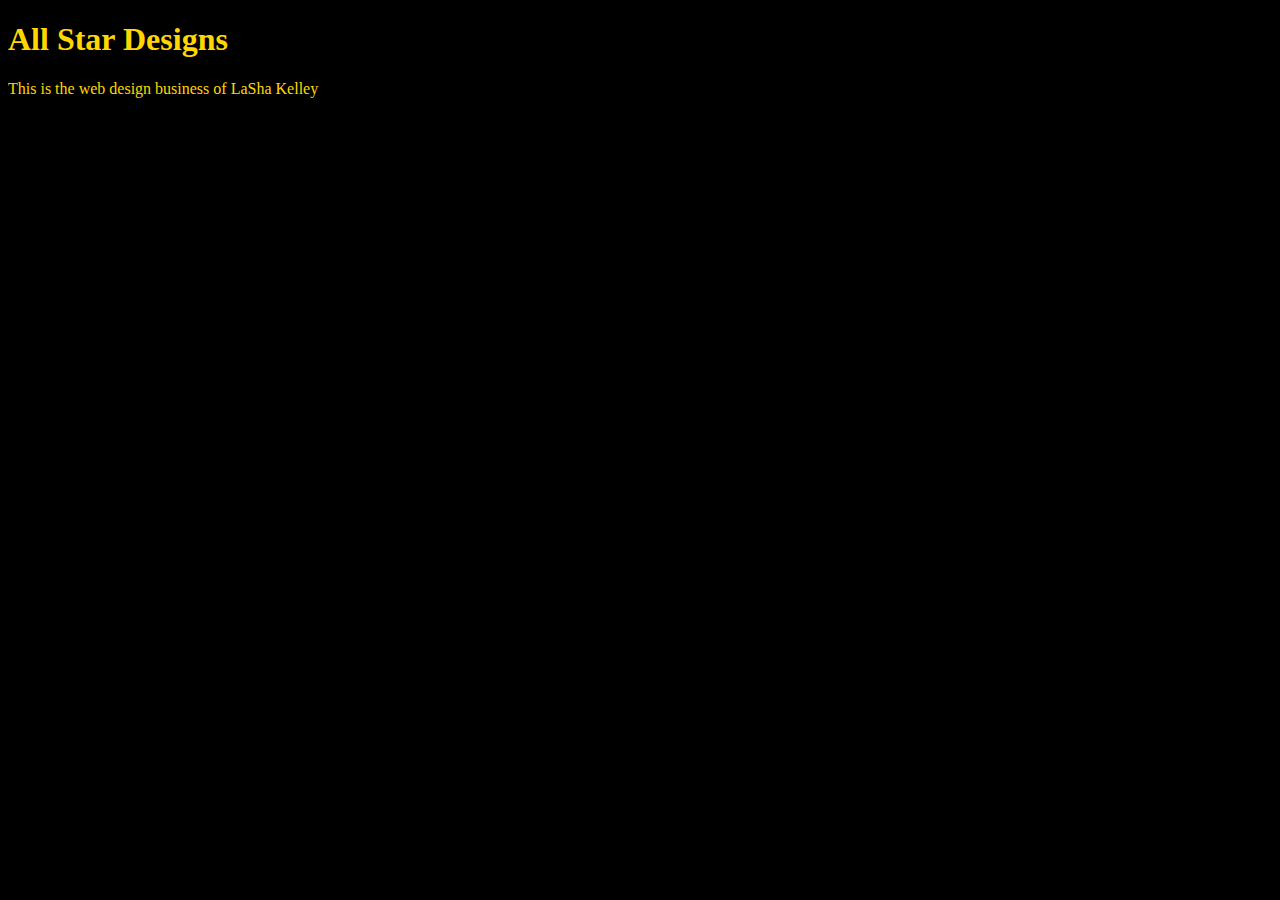
<file: unit_1/index.html>
<!DOCTYPE html>
<html>
<head>
	<link rel="stylesheet" type="text/css" href="css/style.css">
	<title>All Star Designs</title>
</head>
<body>
	<h1>All Star Designs</h1>
	<p>This is the web design business of LaSha Kelley</p>

</body>
</html>
</file>
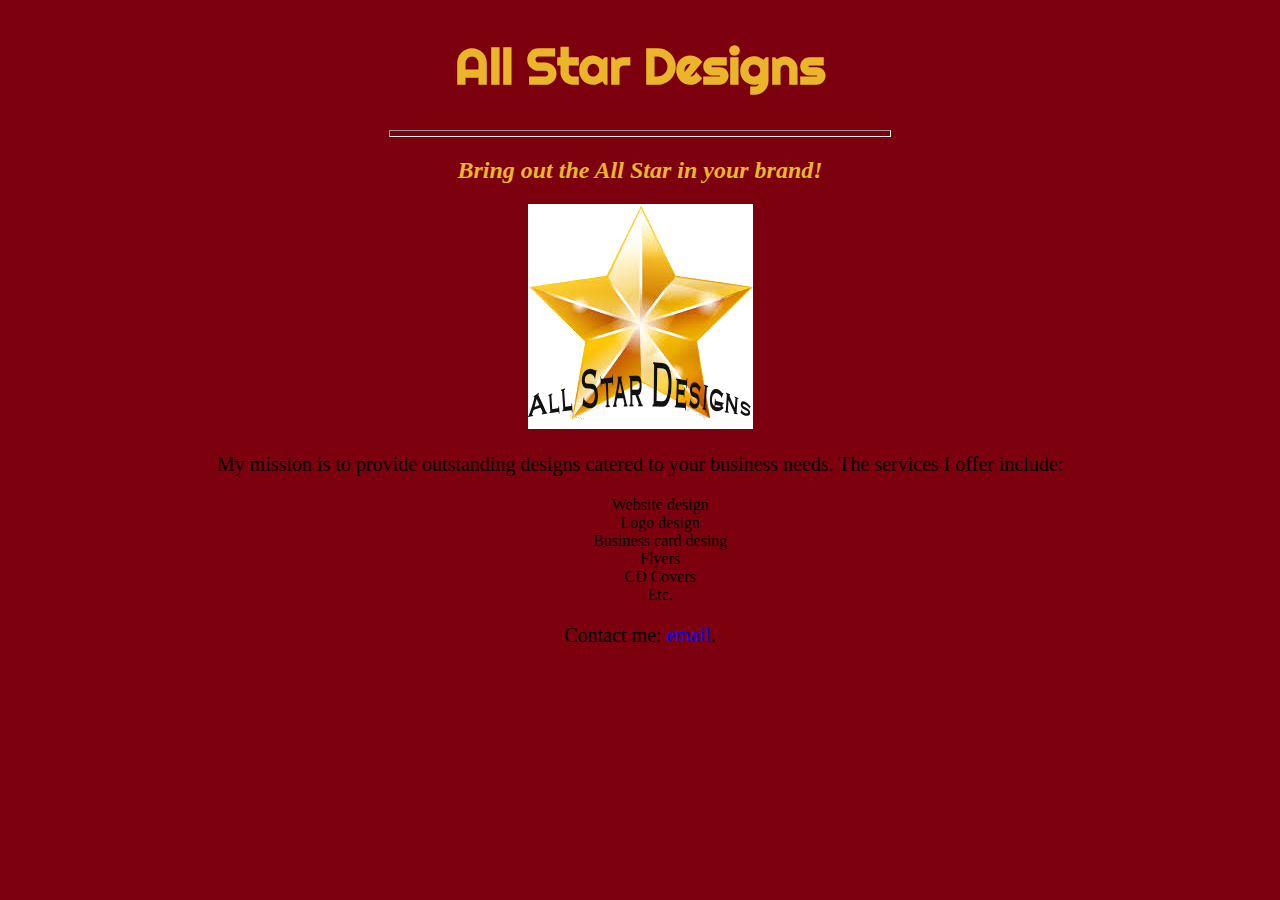
<file: unit_3/index.html>
<!DOCTYPE html>
<html>
<head>
	<title>All Star Designs</title>
    <link rel="stylesheet" type="text/css" href="css/style.css">
</head>
<body>
	<h1>All Star Designs</h1>
	<hr>
	<h2><em>Bring out the All Star in your brand!</em></h2>
	<img src="images/allstar.png" alt="all star designs" title="All Star">
    <p>My mission is to provide outstanding designs catered to your business needs. The services I offer include:</p>
   
    <ul>
    <li>Website design</li>
    <li>Logo design</li>    
    <li>Business card desing</li>
    <li>Flyers</li>
    <li>CD Covers</li>
    <li>Etc.</li>    
    </ul>

<p>Contact me: <a href="mailto:lasha.zmk@gmail.com? subject=hello,
  awesome!">email</a>.</p>

</body>
</html>
</file>
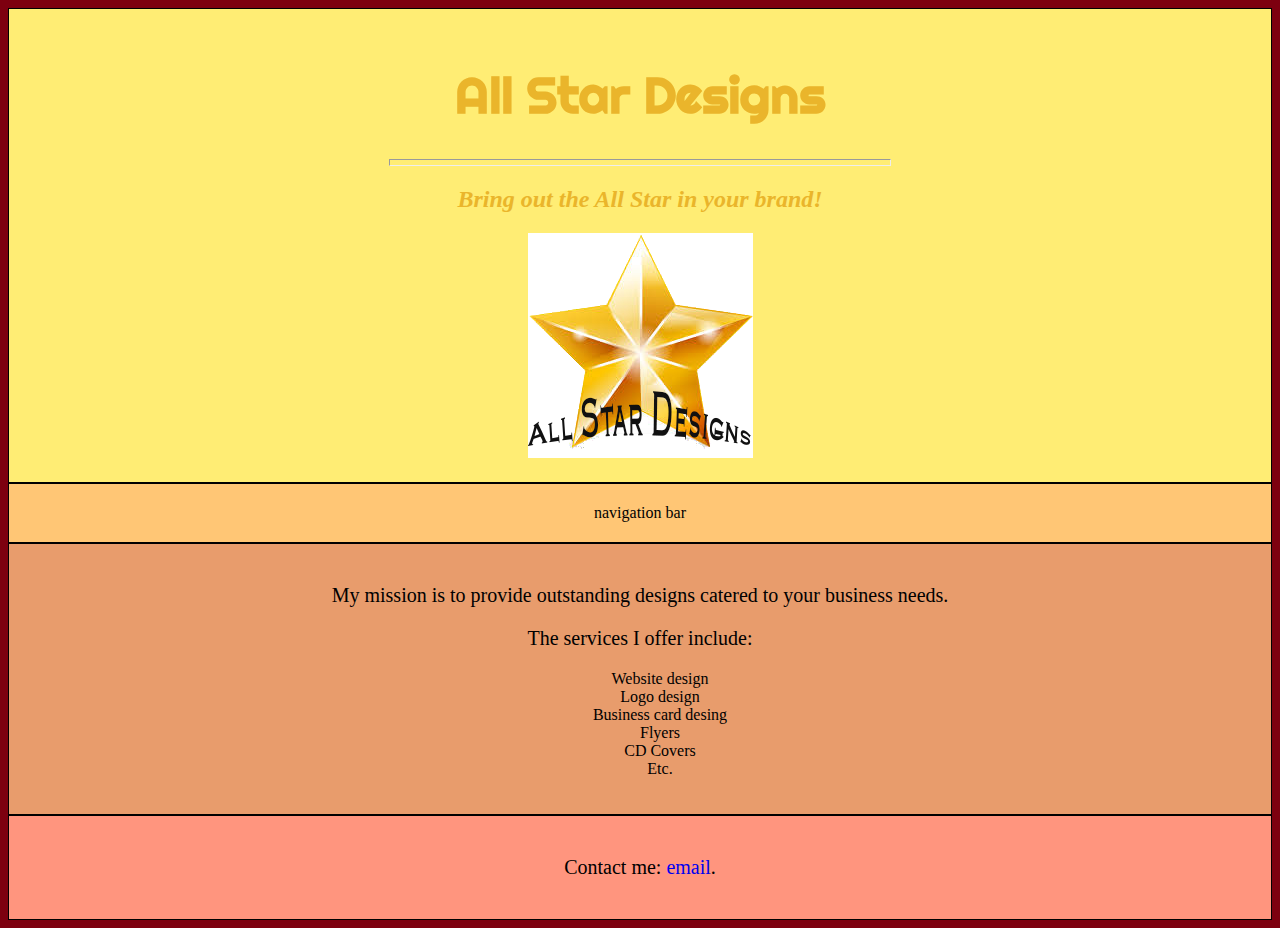
<file: unit_5/index.html>
<!DOCTYPE html>
<html>
<head>
	<title>All Star Designs</title>
    <link rel="stylesheet" type="text/css" href="css/style.css">
</head>
<body>
  <div class="wrapper">

	<header>
       <h1>All Star Designs</h1>
	   <hr>
	   <h2><em>Bring out the All Star in your brand!</em></h2>  
	   <img src="images/allstar.png" alt="all star designs" title="All Star">
    </header>
    
    <nav>
    navigation bar
    </nav>
  
  <article>
    <div id="mission">
        <p>My mission is to provide outstanding designs catered to your business needs.</p>
     </div>
     
    <div id="services">   
        <p>The services I offer include:</p>
   
        <ul>
        <li>Website design</li>
        <li>Logo design</li>    
        <li>Business card desing</li>
        <li>Flyers</li>
        <li>CD Covers</li>
        <li>Etc.</li>    
        </ul>
    </div>
  </article>
    <footer>
        <p>Contact me: <a href="mailto:lasha.zmk@gmail.com? subject=hello,
  awesome!">email</a>.</p>
    </footer>
  </div>
</body>
</html>
</file>
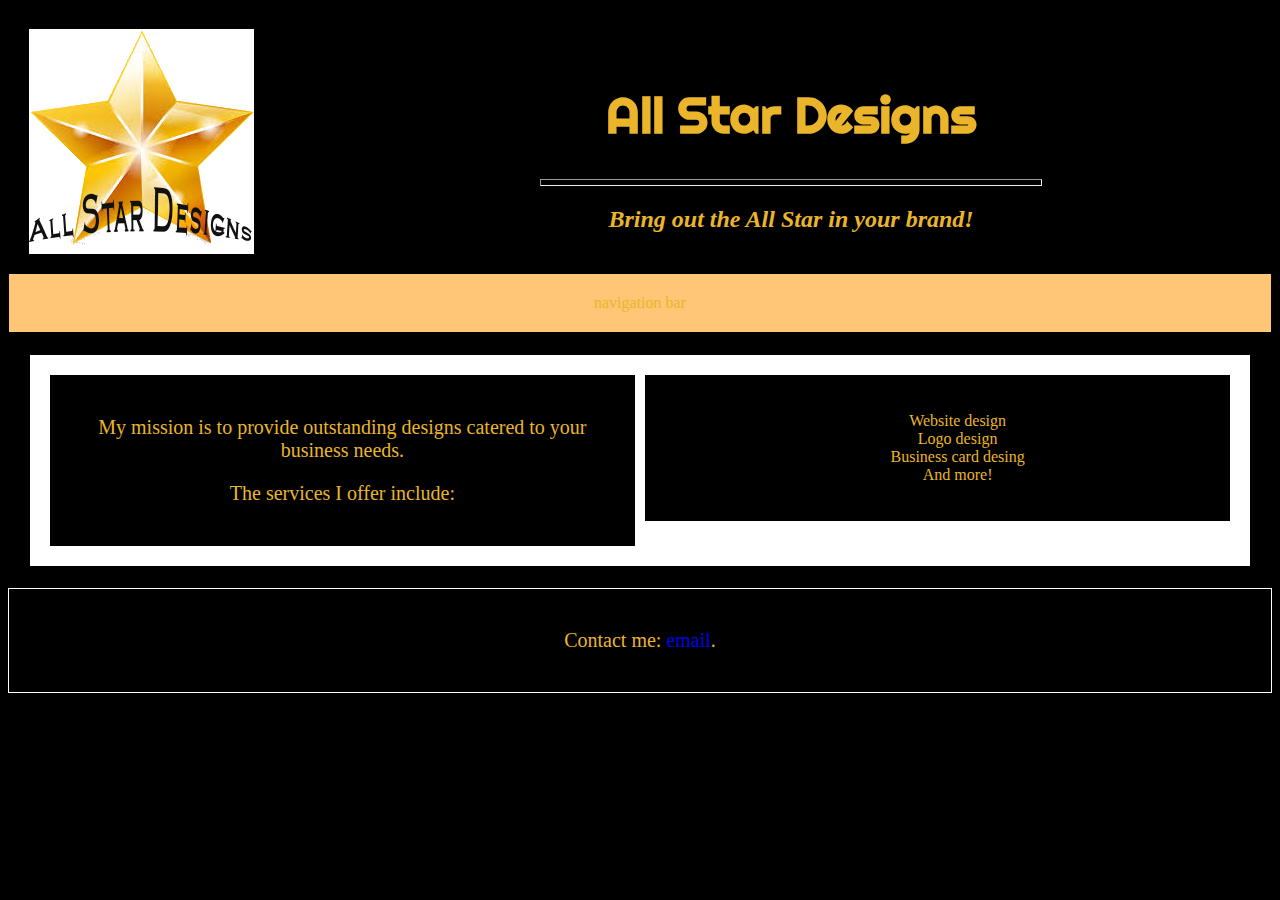
<file: unit_6/index.html>
<!DOCTYPE html>
<html>

<head>
	<title>All Star Designs</title>
    <link rel="stylesheet" type="text/css" href="css/style.css">
</head>

<body>
  <div class="wrapper">
	<header>
       <img src="images/allstar.png" alt="all star designs" title="All Star">
    <section id="slogan"> 
     <h1>All Star Designs</h1>
	   <hr>
	   <h2><em>Bring out the All Star in your brand!</em></h2>
    </section>   
    </header>
    
    <nav>
    navigation bar
    </nav>
  
  <article>
  <section id="two_column" class="clearfix">
    <div id="left">
        <p>My mission is to provide outstanding designs catered to your business needs.</p>
        <p>The services I offer include:</p>

     </div>
     
    <div id="right">   
   
        <ul>
        <li>Website design</li>
        <li>Logo design</li>    
        <li>Business card desing</li>
        <li>And more!</li>    
        </ul>
    </div>
    </section>
  </article>
  
    <footer>
        <p>Contact me: <a href="mailto:lasha.zmk@gmail.com? subject=hello,
  awesome!">email</a>.</p>
    </footer>
  </div>
</body>
</html>
</file>
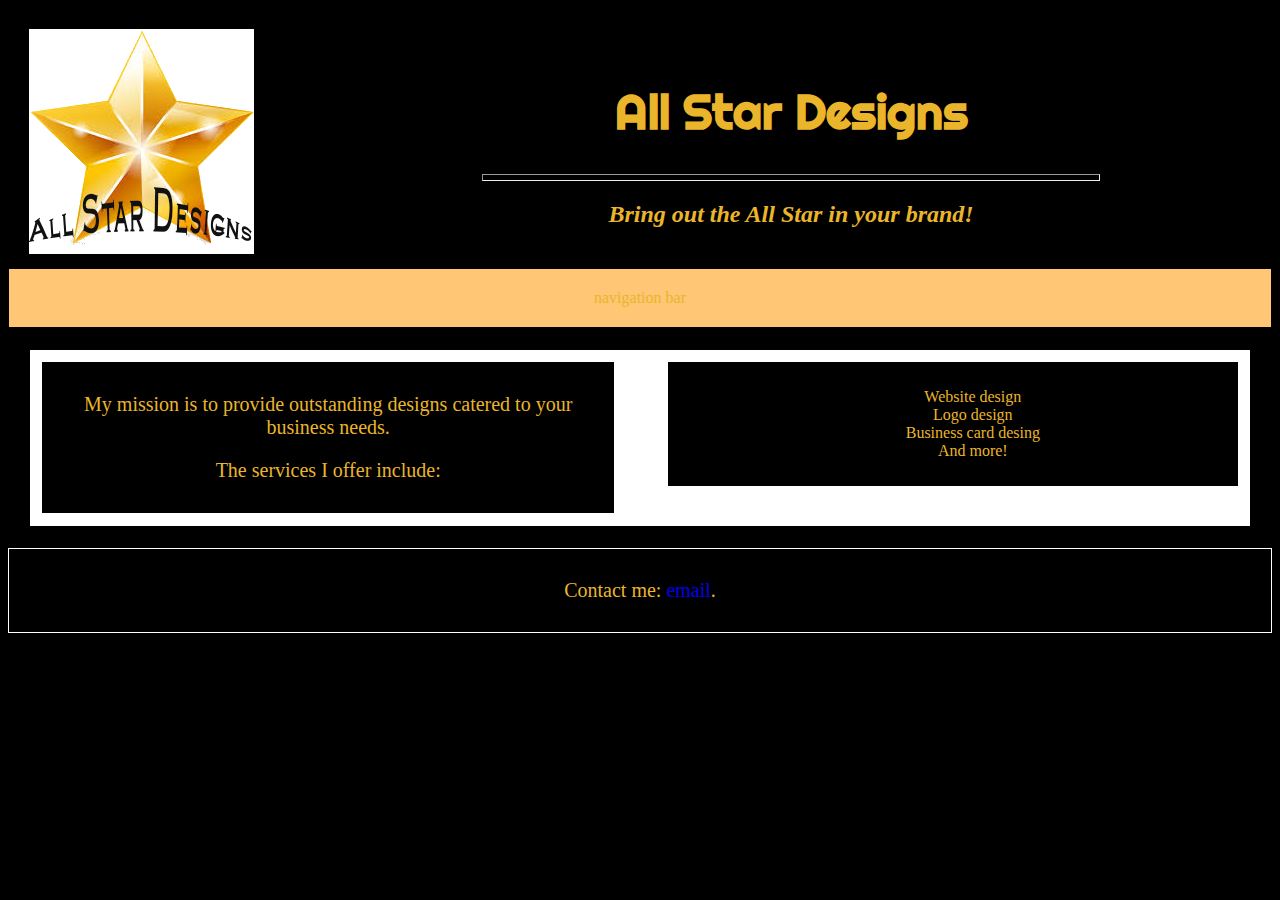
<file: unit_8/index.html>
<!DOCTYPE html>
<html>

<head>
	<title>All Star Designs</title>
    <link rel="stylesheet" type="text/css" href="css/style.css">
    <meta name="viewpoint" content="width=device-width, initial-scale=1">
</head>

<body>
  <div class="wrapper">
	<header>
       <img src="images/allstar.png" alt="all star designs" title="All Star">
    <section id="slogan"> 
     <h1>All Star Designs</h1>
	   <hr>
	   <h2><em>Bring out the All Star in your brand!</em></h2>
    </section>   
    </header>
    
    <nav>
    navigation bar
    </nav>
  
  <article>
  <section id="two_column" class="clearfix">
    <div id="left">
        <p>My mission is to provide outstanding designs catered to your business needs.</p>
        <p>The services I offer include:</p>

     </div>
     
    <div id="right">   
   
        <ul>
        <li>Website design</li>
        <li>Logo design</li>    
        <li>Business card desing</li>
        <li>And more!</li>    
        </ul>
    </div>
    </section>
  </article>
  
    <footer>
        <p>Contact me: <a href="mailto:lasha.zmk@gmail.com? subject=hello,
  awesome!">email</a>.</p>
    </footer>
  </div>
</body>
</html>
</file>
<file: unit_1/css/style.css>
body {
	background-color: black;
}

h1, p {
	color: gold;
}
</file>
<file: unit_3/css/style.css>
@import url('https://fonts.googleapis.com/css?family=Righteous');
@import url('https://fonts.googleapis.com/css?family=Satisfy');

body {
  text-align: center;
  background-color: #7D000F;
  background-size: cover;
  color: #000000;
  font-family: copperplate;
}
h1 {
  font-family: righteous, cursive;	
  font-size: 50px;
  font-weight: 700;
  text-transform: capitalize;	
}
h1, h2 {
  color: #eab52b;
}
h2 {
  font-family: satify, cursive;
}

hr {
  width: 500px;
  height: 5px
}
p {
  font-size: 20px;
}
ul {
  text-align: center;
  list-style-type: none;
}
a {
  text-decoration: none;
}
</file>
<file: unit_5/css/style.css>
@import url('https://fonts.googleapis.com/css?family=Righteous');
@import url('https://fonts.googleapis.com/css?family=Satisfy');

body {
  text-align: center;
  background-color: #7D000F;
  background-size: cover;
  color: #000000;
  font-family: copperplate;
}
h1 {
  font-family: righteous, cursive;	
  font-size: 50px;
  font-weight: 700;
  text-transform: capitalize;	
}
h1, h2 {
  color: #eab52b;
}
h2 {
  font-family: satify, cursive;
}

hr {
  width: 500px;
  height: 5px
}
p {
  font-size: 20px;
}
ul {
  text-align: center;
  list-style-type: none;
}
a {
  text-decoration: none;
}

header {
  background-color: #FFED74;
  border: 1px black solid;
  padding: 20px;
}

nav {
  background-color: #FFC675;
  border: 1px black solid;
  padding: 20px;
}

article {
  background-color: #E89C6C;
  border: 1px black solid;
  padding: 20px;
}

footer {
  background-color: #FF957E;
  border: 1px black solid;
  padding: 20px;
}

div id="services" {
  background-color: #FFE2B8
  border: 1px black solid;
  padding: 20px; 
}
</file>
<file: unit_6/css/style.css>
@import url('https://fonts.googleapis.com/css?family=Righteous');
@import url('https://fonts.googleapis.com/css?family=Satisfy');

body {
  text-align: center;
  background-color: #000000;
  background-size: cover;
  color: #eab52b;
  font-family: copperplate;
}
h1 {
  font-family: righteous, cursive;	
  font-size: 50px;
  font-weight: 700;
  text-transform: capitalize;	
}
h1, h2 {
  color: #eab52b;
}
h2 {
  font-family: satify, cursive;
}

hr {
  width: 500px;
  height: 5px
}
p {
  font-size: 20px;
}
ul {
  text-align: center;
  list-style-type: none;
}
a {
  text-decoration: none;
}

header {
  border: 1px black solid;
  padding: 20px;
}

nav {
  background-color: #FFC675;
  border: 1px black solid;
  padding: 20px;
  clear: both;
}

article {
  background-color: #000000;
  border: 1px black solid;
  padding: 20px;
}

footer {
  background-color: #000000;
  border: 1px white solid;
  padding: 20px;
}

div id="services" {
  background-color: #FFE2B8;
  border: 1px black solid;
  padding: 20px; 
}

#two_column {
  background-color: #ffffff;
  border: 1px black solid;
  padding: 20px;
}

#left {
  background-color: #000000;
  border: 1px black solid;
  padding: 20px;
  float: left;
  width: 46%;
}

#right {
  background-color: #000000;
  border: 1px black solid;
  padding: 20px;
  float: right;
  width: 46%;
}

.clearfix:after {
  visibility: hidden;
  display: block;
  font-size: 0;
  content: " ";
  clear: both;
  height: 0;
}

img {
  float: left;
}

#slogan {
  background-color: #000000;
  padding: 20px;
  float: right;
  width: 72%;
}
</file>
<file: unit_8/css/style.css>
@import url('https://fonts.googleapis.com/css?family=Righteous');
@import url('https://fonts.googleapis.com/css?family=Satisfy');

body {
  text-align: center;
  background-color: #000000;
  background-size: cover;
  color: #eab52b;
  font-family: copperplate;
}
h1 {
  font-family: righteous, cursive;	
  font-size: 3em;
  font-weight: 700;
  text-transform: capitalize;	
}
h1, h2 {
  color: #eab52b;
}
h2 {
  font-family: satify, cursive;
}

hr {
  width: 70%;
  height: 5px
}
p {
  font-size: 20px;
}
ul {
  text-align: center;
  list-style-type: none;
}
a {
  text-decoration: none;
}

header {
  border: 1px black solid;
  padding: 20px;
}

nav {
  background-color: #FFC675;
  border: 1px black solid;
  padding: 20px;
  clear: both;
}

article {
  background-color: #000000;
  border: 1px black solid;
  padding: 20px;
}

footer {
  background-color: #000000;
  border: 1px white solid;
  padding: 10px;
}

div id="services" {
  background-color: #FFE2B8;
  border: 1px white solid;
  padding: 20px; 
}

#two_column {
  background-color: #ffffff;
  border: 1px black solid;
  padding: 1%;
}

#left {
  background-color: #000000;
  border: 1px black solid;
  padding: 10px;
  float: left;
  width: 46%;
}

#right {
  background-color: #000000;
  border: 1% black solid;
  padding: 10px;
  float: right;
  width: 46%;
}

.clearfix:after {
  visibility: hidden;
  display: block;
  font-size: 0;
  content: " ";
  clear: both;
  height: 0;
}

img {
  float: left;
}

#slogan {
  background-color: #000000;
  padding: 20px;
  float: right;
  width: 72%;
}

@media only screen and (max-width: 1010px) {

  img {
    float: none;

  }
  #slogan {
    float: none;
    align: center;
  }
  h1, h2 {
    text-align: center;
    display: inline;
  }
}

@media only screen and (max-width: 720px) {

  #right {
    float: none;
    width: 40%;
  }
  #left {
    float: none;
    width: 40%;
  }
}
</file>
